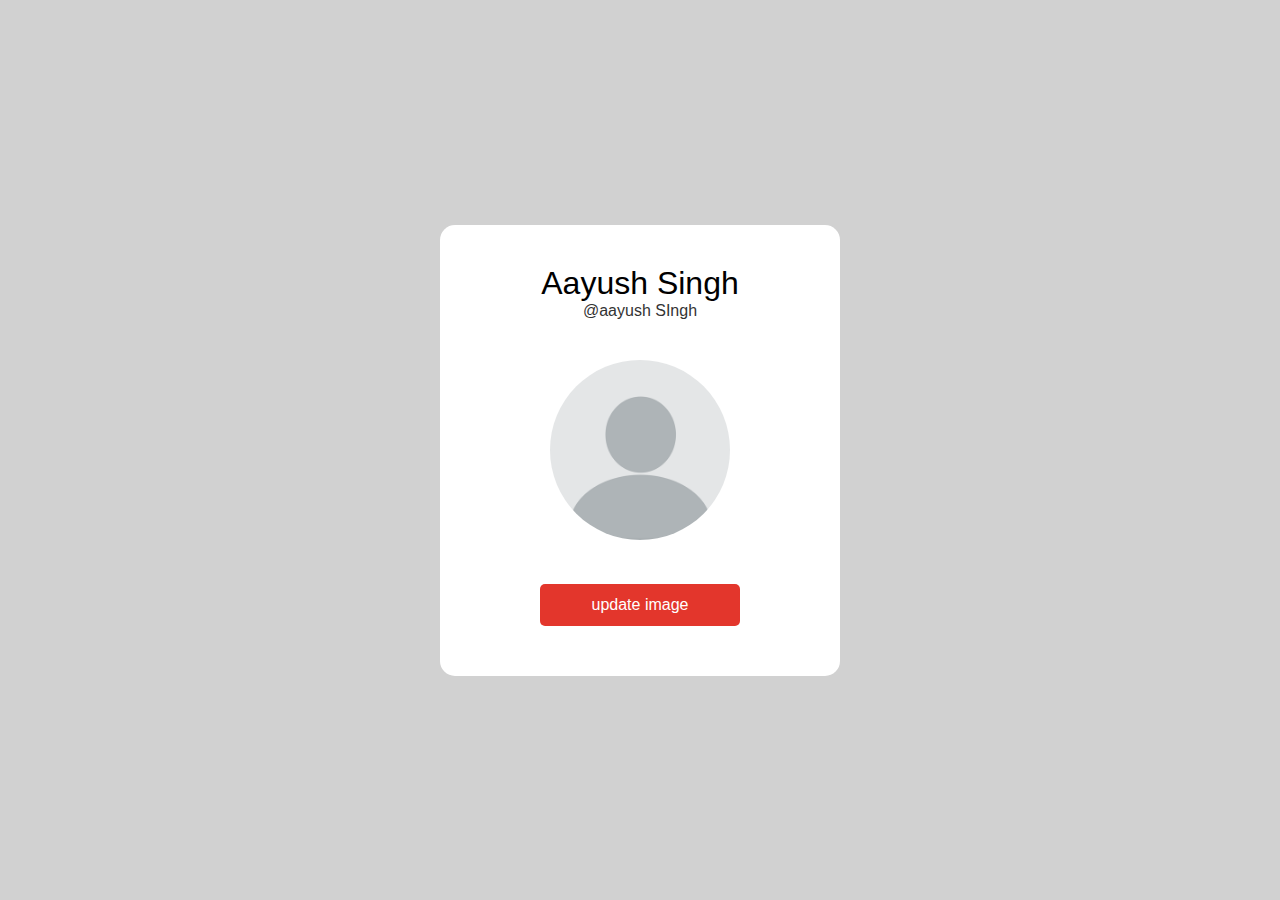
<file: upload image/index.html>
<!DOCTYPE html>
<html>
    <head>
        <meta name="viewport" content="width=device-width, initial-scale=1.0">
        <title>Upload Image</title>
        <link rel="stylesheet" href="styles.css">
    </head>
    <body>
        <div class="hero">
            <div class="card">
                <h1>Aayush Singh</h1>
                <p>@aayush SIngh</p>
                <img src="images/profile.png" id="profile-pic">
                <label for="input-file">update image</label>
                <input type="file" accept="image/jpeg, image/png, image/jpg" id="input-file"> 
            </div>
        </div>
     <script>
        let profilePic = document.getElementById("profile-pic");
        let inputFile = document.getElementById("input-file");

        inputFile.onchange = function(){
            profilePic.src = URL.createObjectURL(inputFile.files[0]);
        }

     </script>    
    </body>
</html>
</file>
<file: upload image/styles.css>
* {
    margin: 0;
    padding: 0;
    font-family: 'Poppins', sans-serif;
    box-sizing: border-box;
}

.hero {
    width: 100%;
    height: 100vh;
    background: #d1d1d1;
    display: flex;
    align-items: center;
    justify-content: center;

}
.card {
    width: 400px;
    background: #fff;
    padding: 40px;
    border-radius: 15px;
    text-align: center;
    color: #333;

}
.card h1 {
    font-weight: 500;
    color: #000;
}
.card img {
    width: 180px;
    height: 180px;
    border-radius: 50%;
    margin-top: 40px;
    margin-bottom: 30px;

}
label {
    display: block;
    width: 200px;
    background: #e3362c;
    color: #fff;
    padding: 12px;
    margin: 10px auto;
    border-radius: 5px;
    cursor: pointer;
}
input {
    display: none;
}
</file>
